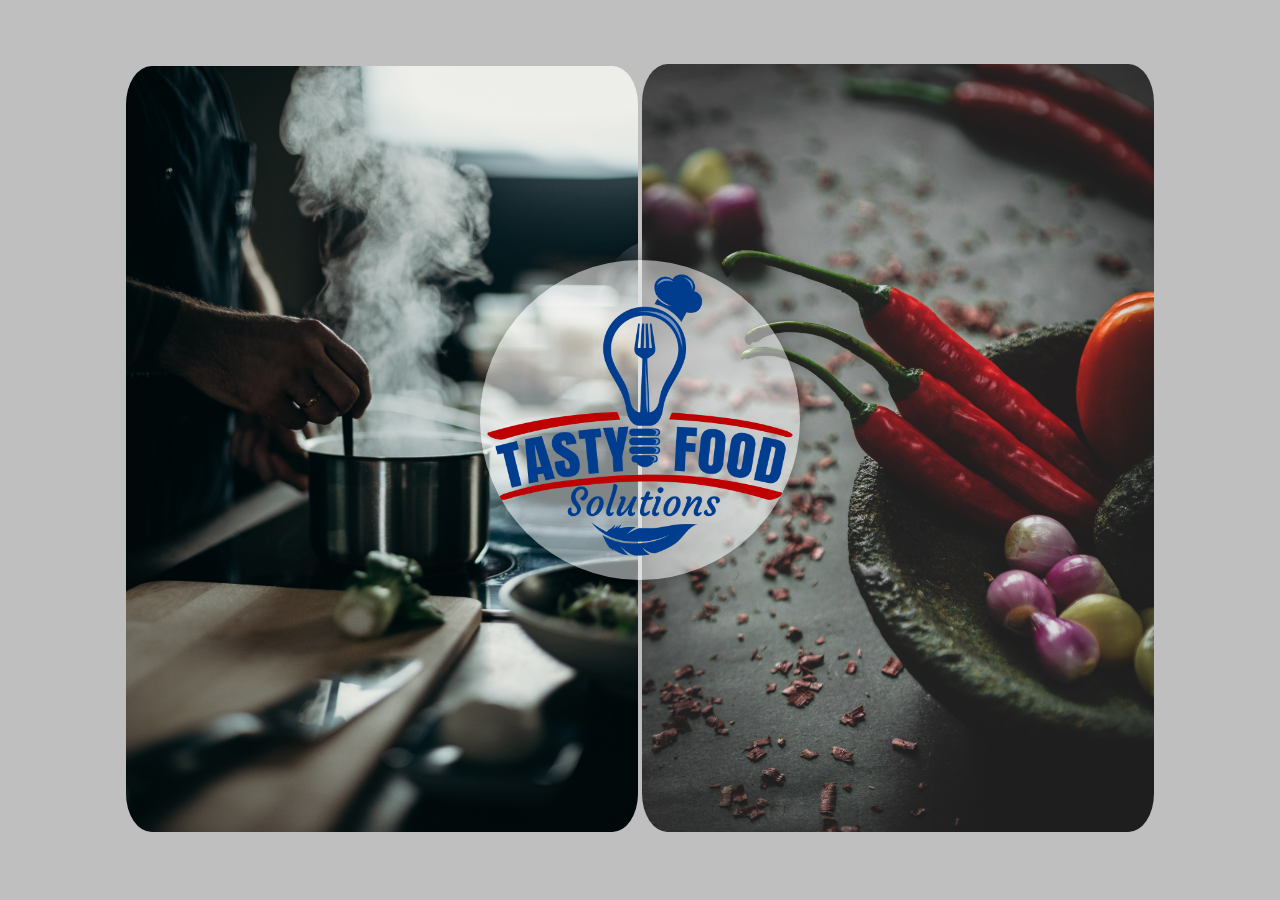
<file: index.html>
<!DOCTYPE html>
<html lang="nl">
    <head>
        <meta charset="UTF-8">
        <meta name="viewport" content="width=device-width, initial-scale=1">
        <link rel="stylesheet" href="css/stylesheet.css">
        <title>Home - TastyFoodSolutions.nl</title>
        
    </head>
    <body>
        <div class="functions">
            <a href="Prive/prive.html"><img class='img_category' src="img/pexels-cottonbro-3298605.jpg" alt="Privé"></a>
            <a href="Zakelijk/zakelijk.html"><img class='img_category' src="img/pexels-adhitya-rizky-4260002.jpg" alt="Zakelijk"></a>
        </div>
        <div class="logo_border">
            <img class="logo" src="img/Tasty Food Solutions_15_final.png" alt="TastyFoodSolutions">
        </div>
        
    </body>
</file>
<file: css/stylesheet.css>
/*@font-face {
    font-family: sans-serif;
}*/
* {
    font-family: sans-serif;
    padding: 0;
    margin: 0;
}
body {
    text-align: center;
    top: 50%;
    background-color: #bfbfbf;
}
.logo {
    width: 25%;
    margin-top: 5%;
    background: rgba(255,255,255, .5);
    border-radius: 100%;
    box-shadow: 0 0 20px rgba(0,0,0, .3);
}
.img_category {
    width: 40%;

    margin-top: 5%;
    margin-bottom: -50%;
    border-radius: 5%
}
.img_category:hover {
    transition: 0.5s;
    border-radius: 2%;
}
</file>
